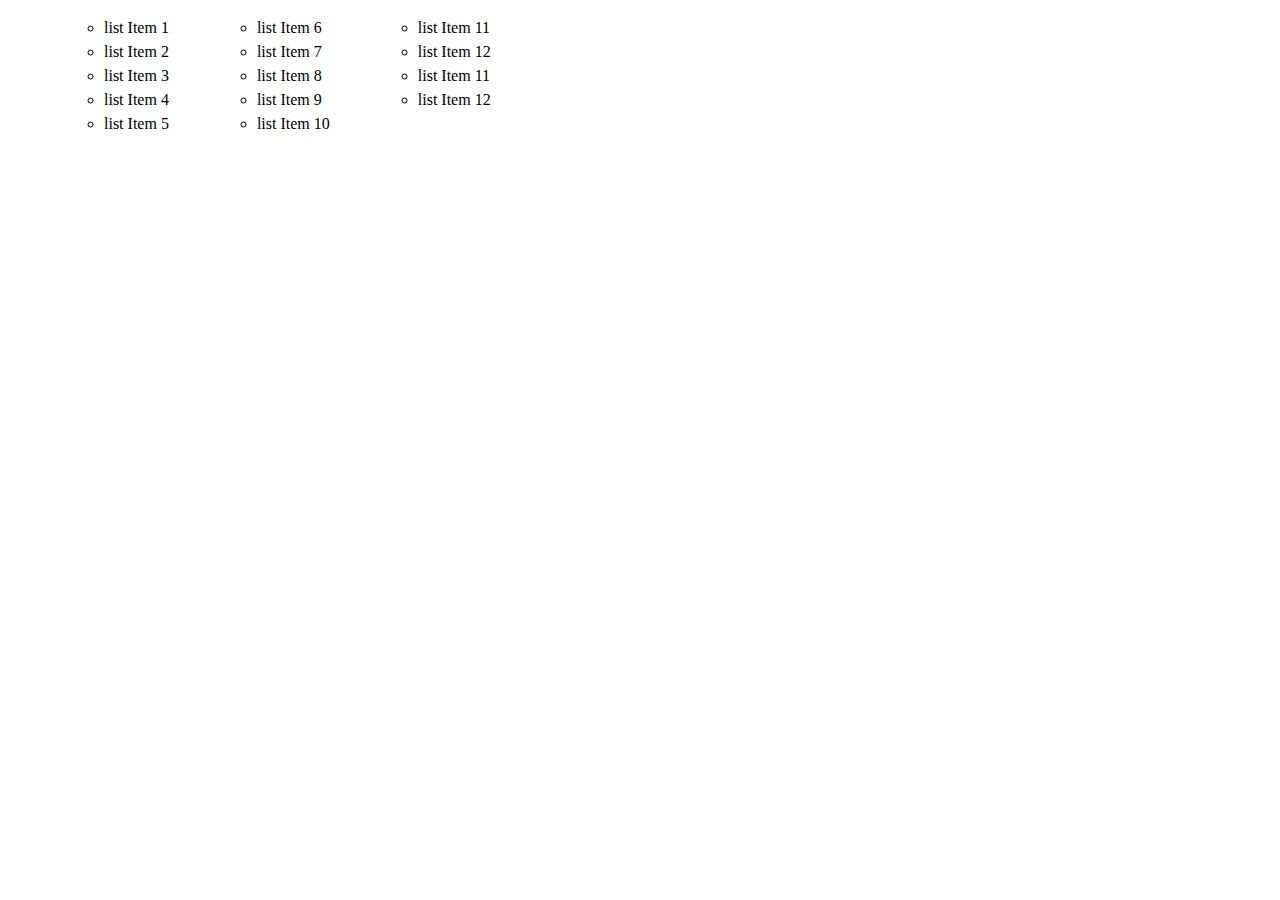
<file: data/home1.html>
<!DOCTYPE html>
<html>
<head>

<style>
.split-list ul{
  float: left;
  margin-left: 1em;
}
.split-list li{
  padding-right: 2em;
  line-height: 1.5em;
  @include font-size(12px);
 }
</style>
<script src="http://ajax.googleapis.com/ajax/libs/jquery/3.2.1/jquery.min.js"></script>
<script>
$(function() {
    var num_cols = 3,
    container = $('.split-list'),
    listItem = 'li',
    listClass = 'sub-list';
    container.each(function() {
        var items_per_col = new Array(),
        items = $(this).find(listItem),
        min_items_per_col = Math.floor(items.length / num_cols),
        difference = items.length - (min_items_per_col * num_cols);
        for (var i = 0; i < num_cols; i++) {
            if (i < difference) {
                items_per_col[i] = min_items_per_col + 1;
            } else {
                items_per_col[i] = min_items_per_col;
            }
        }
        for (var i = 0; i < num_cols; i++) {
            $(this).append($('<ul ></ul>').addClass(listClass));
            for (var j = 0; j < items_per_col[i]; j++) {
                var pointer = 0;
                for (var k = 0; k < i; k++) {
                    pointer += items_per_col[k];
                }
                $(this).find('.' + listClass).last().append(items[j + pointer]);
            }
        }
    });
});
</script>

</head>

<body>

<ul class="split-list">
  <li>list Item 1</li>
  <li>list Item 2</li>
  <li>list Item 3</li>
  <li>list Item 4</li>
  <li>list Item 5</li>
  <li>list Item 6</li>
  <li>list Item 7</li>
  <li>list Item 8</li>
  <li>list Item 9</li>
  <li>list Item 10</li>
  <li>list Item 11</li>
  <li>list Item 12</li>
  <li>list Item 11</li>
  <li>list Item 12</li>
</ul>

</body>
</html>
</file>
